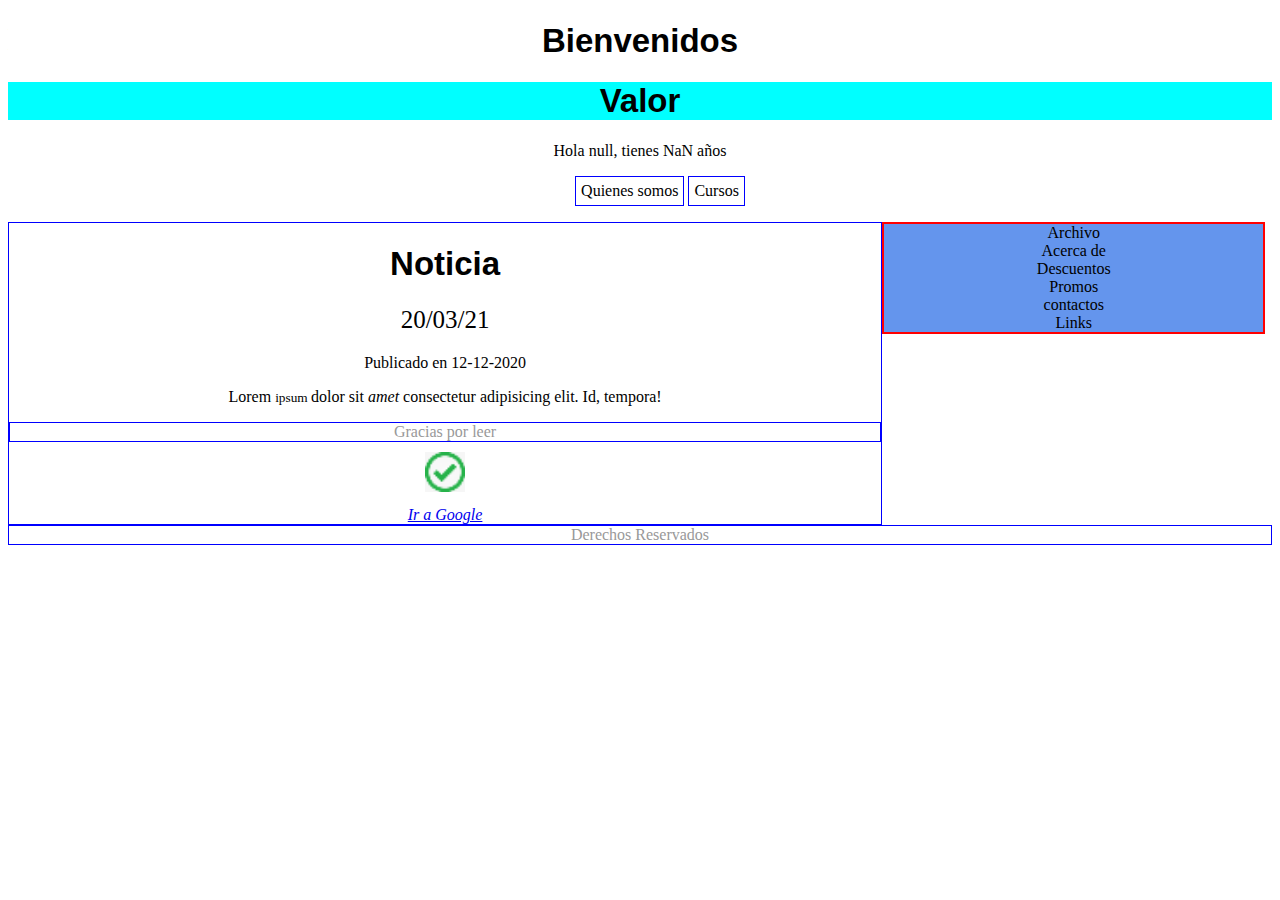
<file: Practice/FirstWebSite/index.html>
<!DOCTYPE html>
<html lang="en">

<head>
    <meta charset="UTF-8">
    <meta name="viewport" content="width=device-width, initial-scale=1.0">
    <meta name="keywords" content="cursos, blockchain">
    <title>Document</title>
    <h1>Bienvenidos</h1>
    <link rel="stylesheet" href="styles.css">
</head>

<body>
    <header>
        <h1>Valor </h1>
    </header>

    <script src='ex1.js'></script>

    <!-- for create lists -->
    <nav class="menu">
        <ul>
            <li>Quienes somos</li>
            <li>Cursos</li>
        </ul>
    </nav>

    <section>
        <article>
            <hgroup>
                <h1>Noticia</h1>
                <h2>20/03/21</h2>
            </hgroup>
            <time datetime="12-12-2020"> Publicado en 12-12-2020</time>
            <p>Lorem <small>ipsum </small> dolor sit <cite>amet </cite> consectetur adipisicing elit. Id, tempora!</p>
            <footer> Gracias por leer</footer>
            <img src="images/check.png" alt="" />
            <address> <a href="https://google.com">Ir a Google</a> </address>
        </article>
    </section>

    <aside>
        <li>Archivo</li>
        <li>Acerca de</li>
        <li>Descuentos</li>
        <li>Promos</li>
        <li>contactos</li>
        <li>Links</li>
    </aside>

    <footer>
        Derechos Reservados
    </footer>
</body>

</html>
</file>
<file: Practice/FirstWebSite/styles.css>
header{ 
    background-color: aqua; color: black;
}

h1{
    font-size: 33px;
    font-family: Arial, Helvetica, sans-serif;
    font-weight: bolder;
}

h2{
    font: 25px lighter sans-serif;
}

section, footer{
    border: 1px solid blue;
    display: block;
}

body{
    text-align: center;
}

article{
    margin: 0%;
}

.menu li{
    list-style: none;
    border: 1px solid blue;
    padding: 5px;
    display: inline-block;
}

section{
    width: 69%;
    float: left;
}

aside{
    float: left;
    width: 30%;
    border: 2px solid red;
    background-color: cornflowerblue;
    list-style: none;
    display: table-row;
}

footer{
    clear: both;
    color: #999
}

img{
    width: 40px;
    margin: 10px;
}
</file>
